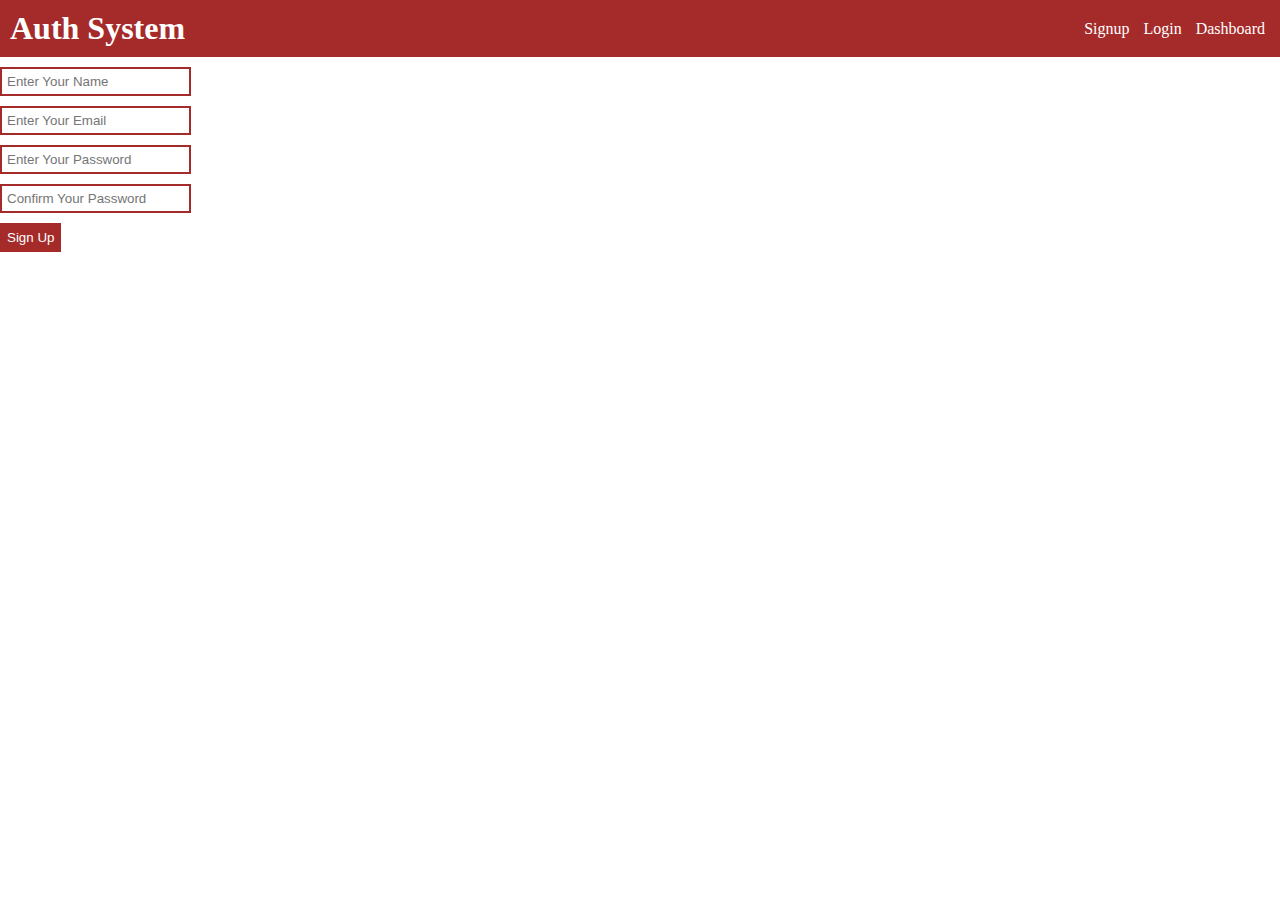
<file: index.html>
<!DOCTYPE html>
<html lang="en">
<head>
    <meta charset="UTF-8">
    <meta name="viewport" content="width=device-width, initial-scale=1.0">
    <link rel="stylesheet" href="./style.css">
    <title>Document</title>
</head>
<body>
    <nav class="navbar">
          
            <div class="logo">
                 <h1>Auth System</h1>
            </div>
    
            <ul class="nav-links">
                 <a href="./index.html">Signup</a>
                 <a href="./login.html">Login</a>
                 <a href="./dashboard.html">Dashboard</a>
            </ul>
         

    </nav>


     <form class="signup-form">
            <input type="text" placeholder="Enter Your Name" id="name">
            <input type="email" placeholder="Enter Your Email" id="email">
            <input type="password" placeholder="Enter Your Password" id="password">
            <input type="password" placeholder="Confirm Your Password" id="confirm-password">
            <button type="submit">Sign Up</button>
     </form>

     <script>
          const inputForm = document.querySelector('.signup-form');
          const nameBox = document.querySelector('#name');
          const emailBox = document.querySelector('#email');
          const passwordBox = document.querySelector('#password');
          const confirmPasswordBox = document.querySelector('#confirm-password');
        //   const submitButton = document.querySelector('button');

          inputForm.addEventListener("submit", registerUser);


          // get value from local storage: check if already logged in
          let userJson = localStorage.getItem("user");
                let user = JSON.parse(userJson);

                if(userJson || user){
                    window.location.href = "./dashboard.html";
                }



          function registerUser(e){
               e.preventDefault();
                const name = nameBox.value;
                const email = emailBox.value;
                const password = passwordBox.value;
                const confirmPassword = confirmPasswordBox.value;

                // validations:
                if(name === "" || email === "" || password === "" || confirmPassword === ""){
                     alert("Please fill all the fields");
                }
                else if(email.includes("@")==false || email.includes(".")==false){
                     alert("Please enter a valid email");
                }

                else if(password != confirmPassword){
                    alert("Password does not match");
                }
          
                else{
                    fetch("https://instagram-express-app.vercel.app/api/auth/signup",{
                        method: "POST",
                        
                        headers:{
                            "Content-Type": "application/json"
                        },
                        
                        body: JSON.stringify({
                            name,
                            email,
                            password
                        })
                    })
                    .then(res => res.json())
                    .then(data => {
                        console.log(data);
                        
                        //naviagte to Dashboard
                        // add data to local storage:
                        localStorage.setItem("user", JSON.stringify(info.data));

                        alert("Signup Successful")
                        //naviagte to Dashboard
                        
                        window.location.href = "./dashboard.html";
                    })
                    .catch(err => console.log(err))
                }
          
            }

     </script>
</body>
</html>
</file>
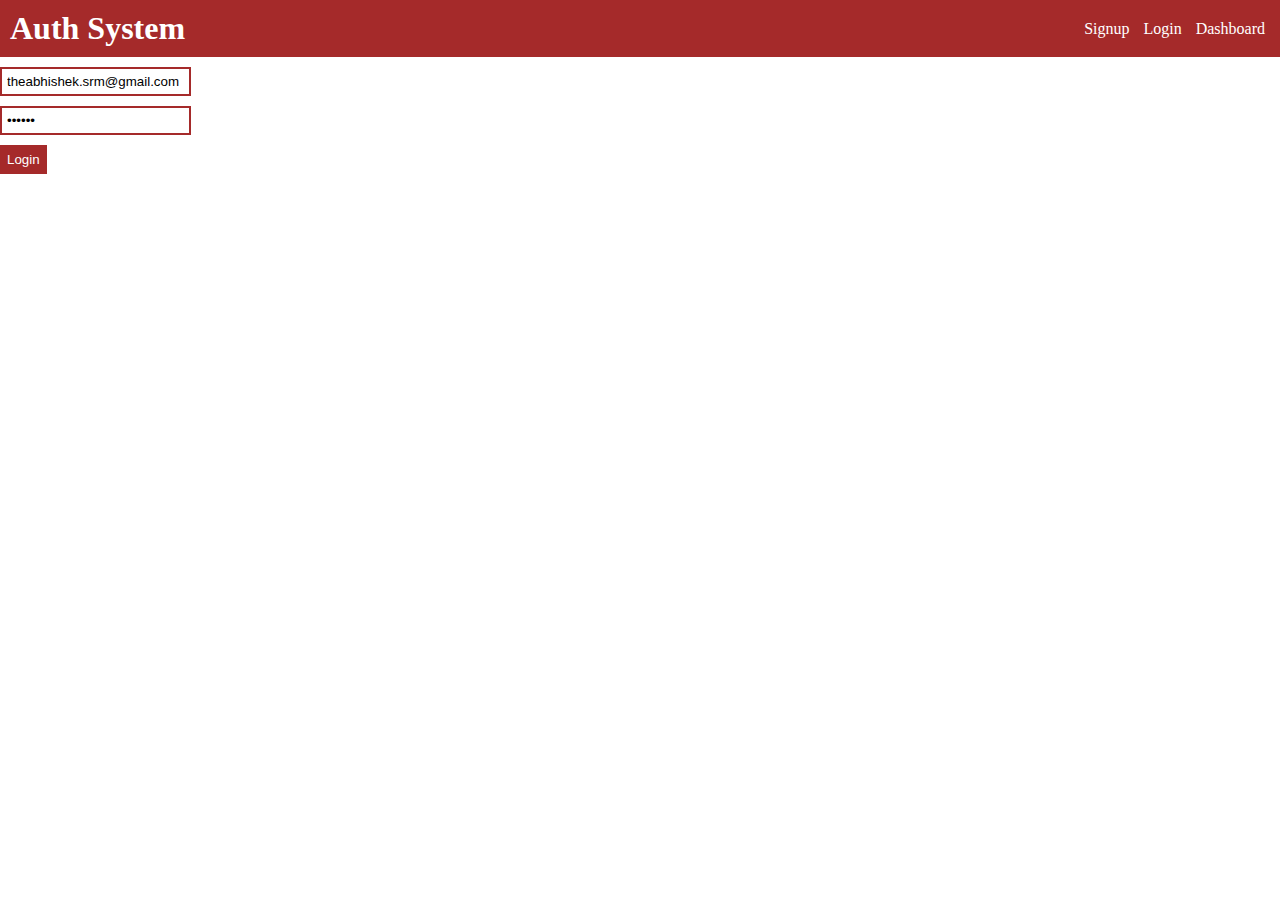
<file: Login.html>
<!DOCTYPE html>
<html lang="en">
<head>
    <meta charset="UTF-8">
    <meta name="viewport" content="width=device-width, initial-scale=1.0">
    <link rel="stylesheet" href="./style.css">
    <title>Document</title>
</head>
<body>
    <nav class="navbar">
          
        <div class="logo">
             <h1>Auth System</h1>
        </div>

        <ul class="nav-links">
             <a href="./index.html">Signup</a>
             <a href="./login.html">Login</a>
             <a href="./dashboard.html">Dashboard</a>
        </ul>
     

</nav>

     <form class="login-form">
            <input type="email" placeholder="Enter Your Email" id="login-email" value="theabhishek.srm@gmail.com">
            <input type="password" placeholder="Enter Your Password" id="login-password" value="123456">
            <button type="submit">Login</button>
     </form>

     <script>
          const inputForm = document.querySelector('.login-form');
          const emailBox = document.querySelector('#login-email');
          const passwordBox = document.querySelector('#login-password');

          // // get value from local storage: check if already logged in

          let userJson = localStorage.getItem("user");
                let user = JSON.parse(userJson);

                if(userJson || user){
                    window.location.href = "./dashboard.html";
                }

          inputForm.addEventListener("submit", loginUser);

          function loginUser(e){
               e.preventDefault();
               
                const email = emailBox.value;
                const password = passwordBox.value;

                
               

                // validations:
                if(email === "" || password === ""){
                     alert("Please fill all the fields");
                }
                else if(email.includes("@")==false || email.includes(".")==false){
                     alert("Please enter a valid email");
                }
          
                else{
                    fetch("https://instagram-express-app.vercel.app/api/auth/login",{
                        method: "POST",
                        
                        headers:{
                            "Content-Type": "application/json"
                        },
                        

                        body: JSON.stringify({
                            email,
                            password
                        })
                    })
                    .then(res => res.json())
                    .then(info => {
                        console.log(info);
                        // create an element: 
                        const divSuccess = document.createElement("div");
                        divSuccess.classList.add("success");
                        divSuccess.innerText = info.message;
                        document.body.appendChild(divSuccess);

                        // add data to local storage:
                        localStorage.setItem("user", JSON.stringify(info.data));

                        alert("Login Successful")
                        //naviagte to Dashboard
                        window.location.href = "./dashboard.html";
                    })
                    .catch(err => console.log(err))
                }
          
            }

     </script>
</body>
</html>
</file>
<file: style.css>
*{
    padding: 0;
    margin: 0;
    box-sizing: border-box;
}

.signup-form input, .login-form input{
     display: block;
     margin: 10px 0;
     padding: 5px;
     border: 2px solid brown;
     outline: none;
}

.signup-form button, .login-form button{
    padding: 5px;
    border: 2px solid brown;
    background: brown;
    color: white;
    cursor: pointer;
}

.navbar{
    display: flex;
    justify-content: space-between;
    align-items: center;
    padding: 10px;
    background: brown;
    color: white;
}
.navbar a{
    color: white;
    text-decoration: none;
    padding: 5px;
}
</file>
